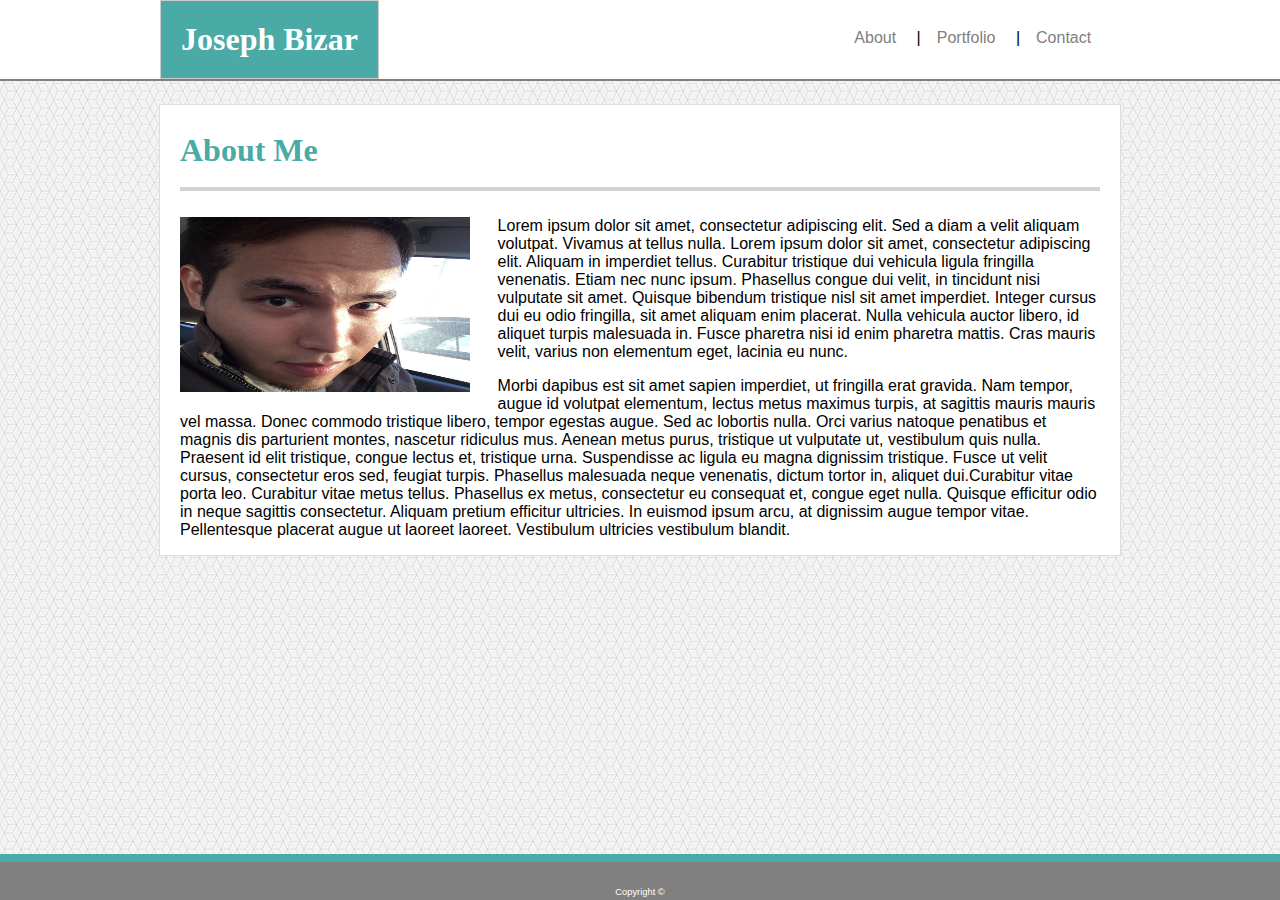
<file: index.html>
<!DOCTYPE html>
<html lang="en-us">
    

<head>
    <meta charset="UTF-8">
    <title>About Me</title>
    <meta name="viewport" content="width=device-width, initial-scale=1.0">
    <link rel="stylesheet" type="text/css" href="assets/style.css">
</head>

<body>

    <header>
        <div class="MW">
            <h1>
                Joseph Bizar
            </h1>
            <ul class="links">
                <li><a href="index.html">About</a></li>
                <li><a href="portfolio.html">Portfolio</a></li>
                <li><a href="contact.html">Contact</a></li>
            </ul>
        </div>
    </header>

    <section class="MW MWW">
        <h2>
            About Me
        </h2>
        <img src="./images/portrait.jpg" alt="Picture of me">
        <!-- I wanted to write a bio about myself, but couldn't think of much. I just used filler text to illustrate wrapping around image-->
        <p>
            Lorem ipsum dolor sit amet, consectetur adipiscing elit. Sed a diam a velit aliquam volutpat. Vivamus at
            tellus nulla. Lorem ipsum dolor sit amet, consectetur adipiscing elit. Aliquam in imperdiet tellus.
            Curabitur tristique dui vehicula ligula fringilla venenatis. Etiam nec nunc ipsum. Phasellus congue dui
            velit, in tincidunt nisi vulputate sit amet. Quisque bibendum tristique nisl sit amet imperdiet. Integer
            cursus dui eu odio fringilla, sit amet aliquam enim placerat. Nulla vehicula auctor libero, id aliquet
            turpis malesuada in. Fusce pharetra nisi id enim pharetra mattis. Cras mauris velit, varius non elementum
            eget, lacinia eu nunc.
        </p>
        <p>
            Morbi dapibus est sit amet sapien imperdiet, ut fringilla erat gravida. Nam tempor, augue id volutpat
            elementum, lectus metus maximus turpis, at sagittis mauris mauris vel massa. Donec commodo tristique
            libero, tempor egestas augue. Sed ac lobortis nulla. Orci varius natoque penatibus et magnis dis parturient
            montes, nascetur ridiculus mus. Aenean metus purus, tristique ut vulputate ut, vestibulum quis nulla.
            Praesent id elit tristique, congue lectus et, tristique urna. Suspendisse ac ligula eu magna dignissim
            tristique. Fusce ut velit cursus, consectetur eros sed, feugiat turpis. Phasellus malesuada neque
            venenatis, dictum tortor in, aliquet dui.Curabitur vitae porta leo. Curabitur vitae metus tellus. Phasellus
            ex metus, consectetur eu consequat et, congue eget nulla. Quisque efficitur odio in neque sagittis
            consectetur. Aliquam pretium efficitur ultricies. In euismod ipsum arcu, at dignissim augue tempor vitae.
            Pellentesque placerat augue ut laoreet laoreet. Vestibulum ultricies vestibulum blandit.
        </p>
    </section>

    <footer>
        <p class="page-bottom">Copyright ©</p>
    </footer>

</body>

</html>
</file>
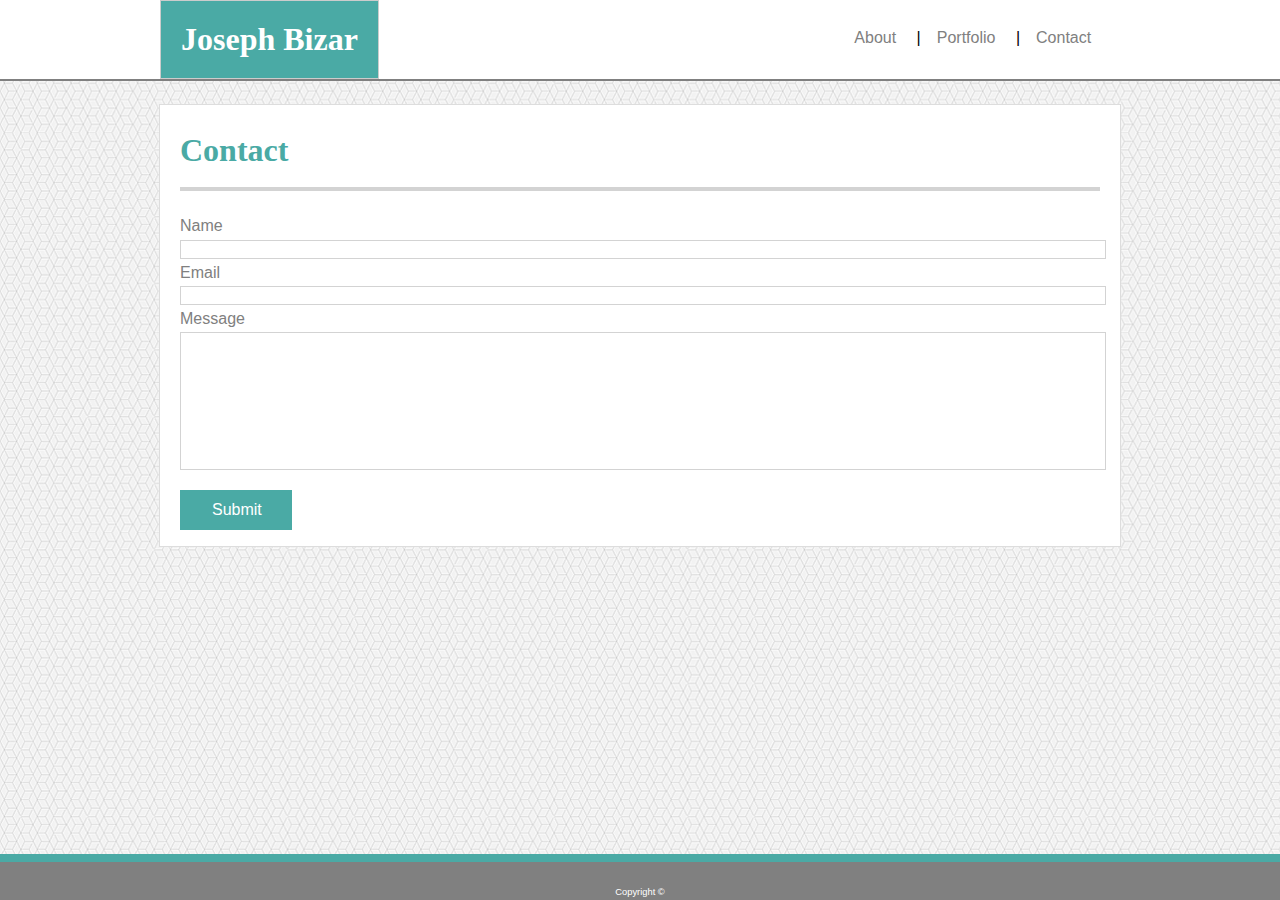
<file: contact.html>
<!DOCTYPE html>
<html lang="en-us">

<head>
  <meta charset="UTF-8">
  <title>About Me</title>
  <meta name="viewport" content="width=device-width, initial-scale=1.0">
  <link rel="stylesheet" type="text/css" href="assets/style.css">
</head>

<body>

  <header>
      <div class="MW">
          <h1>
              Joseph Bizar
          </h1>
    
          <ul class="links">
              <li><a href="index.html">About</a></li>
              <li><a href="portfolio.html">Portfolio</a></li>
              <li><a href="contact.html">Contact</a></li>
          </ul>
      </div>
  </header>

  <section class="MW MWW">
      <h2>
          Contact
      </h2>
      <div>
          <label for="name">Name</label>
          <input id="name" type="text" value="" name="name">
      </div>
      <div>
          <label for="Email">Email</label>
          <input id="email" type="text" value="" name="email">
      </div>
      <div>
          <label for="Message">Message</label>
          <input id="message" type="text" value="" name="message">
      </div>
      <input type="submit" value="Submit" class="submit">
  </section>

  <footer>
      <p class="page-bottom">Copyright ©</p>
  </footer>

</body>

</html>
</file>
<file: assets/style.css>
body {
    background-image:url("../images/qbkls.png")
}

header {
    background-color:white;
    overflow: auto;
    border-bottom: 2px solid grey;
    top:0;
    left:0;
    position:fixed;
    width:100%;
}

.MW {
    max-width: 960px;
    margin: auto;
}

h1 {
    font-family: 'Georgia', Times, Times New Roman, serif;
    font-size: 2em;
    padding: 20px 20px;
    background-color:#4aaaa5;
    color: #ffffff;
    border: 1px solid #cccccc;
    float: left;
    margin: 0px 0px;
}


ul{
    font-family: 'Arial', 'Helvetica Neue', Helvetica, sans-serif;
    float:right;
    margin:0;
    padding:3%;   
}

ul li{
    list-style-type:none;
    display:inline;
}

li:not(:first-child):before{
    content:"|";
    padding: 0em 1em;
}

a:link {
    color: grey;
    text-decoration:none;
}

a:visited {
    color: grey;
}

footer {
    left:0;
    bottom:0;
    width:100%;
    position:fixed;
    text-align:center;
    background-color: grey;
    color: white;
    border-top: 8px solid #4aaaa5;
    overflow:auto;
}

.page-bottom {
    font-size: 7pt;
    position:relative;
    bottom: -0.7em;
    margin-top: 2em;
}

section {
    width:920px;
    padding: 0px 20px 0px;
    border: 1px solid #dddddd;
    background-color: #ffffff;
    position:relative;
    top: 6em;
    overflow:auto;
}

h2 {
    font-family: 'Georgia', Times, Times New Roman, serif;
    font-size: 2em;
    color: #4aaaa5;
    border-bottom: 4px solid lightgrey;
    padding-bottom: 2%;
}

img {
    float:left;
    margin-right:3%;
    object-fit:fill;
    width:290px;
    height:175px;
    margin-bottom:2%; 
}

p {
    font-family: 'Arial', 'Helvetica Neue', Helvetica, sans-serif;
}



label {
    display:block;
    font-family: 'Arial', 'Helvetica Neue', Helvetica, sans-serif;
    padding-bottom: 0.5%;
    color:grey;
}
input{
    width:100%;
    margin-bottom: 0.5%;
    border: 1px solid lightgrey;
}

#message{
    height: 10em;
}

.submit {
    width: 7em;
    height: 2.5em;
    padding: 0em 2em;
    color:#ffffff;
    background-color:#4aaaa5;
    border:none;
    margin:1em 0em;
    font-size: 12pt;
}

.container{
    height:175px;
    position:relative;
    margin-right:2em;
    margin-bottom:2em;
    display:inline-block;
}

.caption{
    position: absolute;
    bottom: 5px;
    background-color: teal;
    color: white;
    width:100%;
    text-align:center;
}

@media screen and (max-width: 980px) and (min-width:769px) {
    .MW {
        max-width:100%;
        margin-left:3em;
    }
    .MWW{
        max-width:602px;
    }

    body{
        margin: 0;
    }
    ul {
        padding: 30px 3% 0 0;
    }

    .container{
        margin-right:0;
    }

    .container1{
        margin-left:2.93%
    }

       
}

@media screen and (max-width: 768px) and (min-width: 641px) {
    .MW {
        max-width:98%;
        
    }
    .MWW{
        max-width:90%;
    }
    h1 {
        margin-left:2%;
    }
    ul {
        padding: 30px 3% 0 0;
    }
    img {
        float:left;
        margin-right:3%;
        object-fit:fill;
        width:270px;
        height:175px;
        margin-bottom:2%; 
    }

    .container{
        margin-right:0;
    }

    .container1{
        margin-left:2.93%;
        margin-right:0;
    }
}

@media screen and (max-width: 640px) {
    header{
        position:static;
    }
    .MW {
        max-width:100%;
    }    
    h1{
        width:100%;
        text-align:center;
    }
    ul{
        position: relative;
        right:25%;
    }
    .MWW {
        max-width:88%;
    }
    section{
        position:absolute;
        top:10em;
        left:1em;
        overflow:auto;
        
    }
    
    img {
        min-width:100%;
       
    }
    .container{
        width:100%
    }

    .container2{
        margin-bottom:3em;
    }
    

}
</file>
